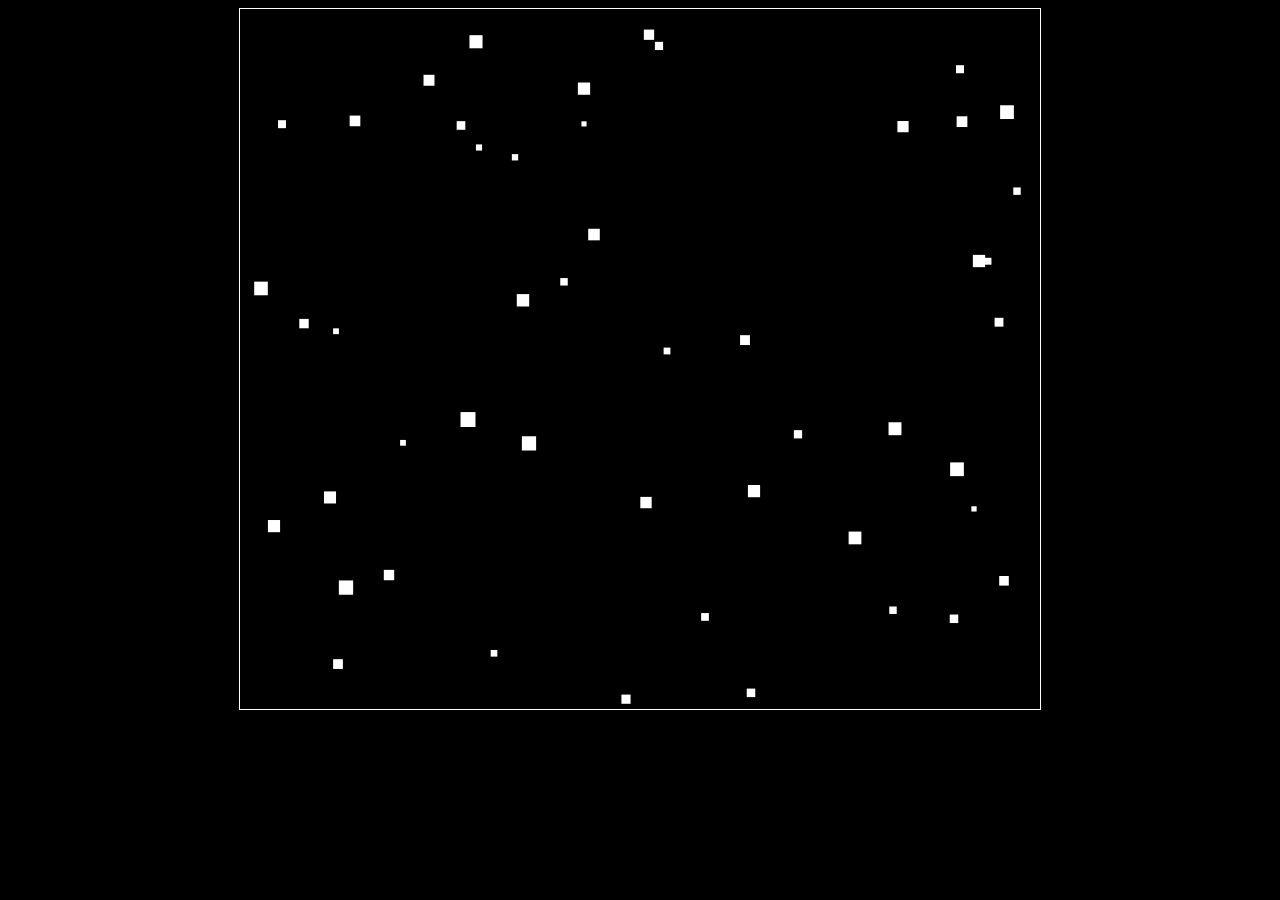
<file: game demo/index.html>
<!DOCTYPE html>
<html lang="en">
<head>
    <meta charset="UTF-8">
    <meta name="viewport" content="width=device-width, initial-scale=1.0">
    <title>Week 1 | Pong Example</title>

    <link rel="stylesheet" href="style.css">

</head>
<body>

    <canvas width="800px" height="700px"></canvas>
    <script src="gameObject.js"></script>
    <script src="game.js"></script>

</body>
</html>
</file>
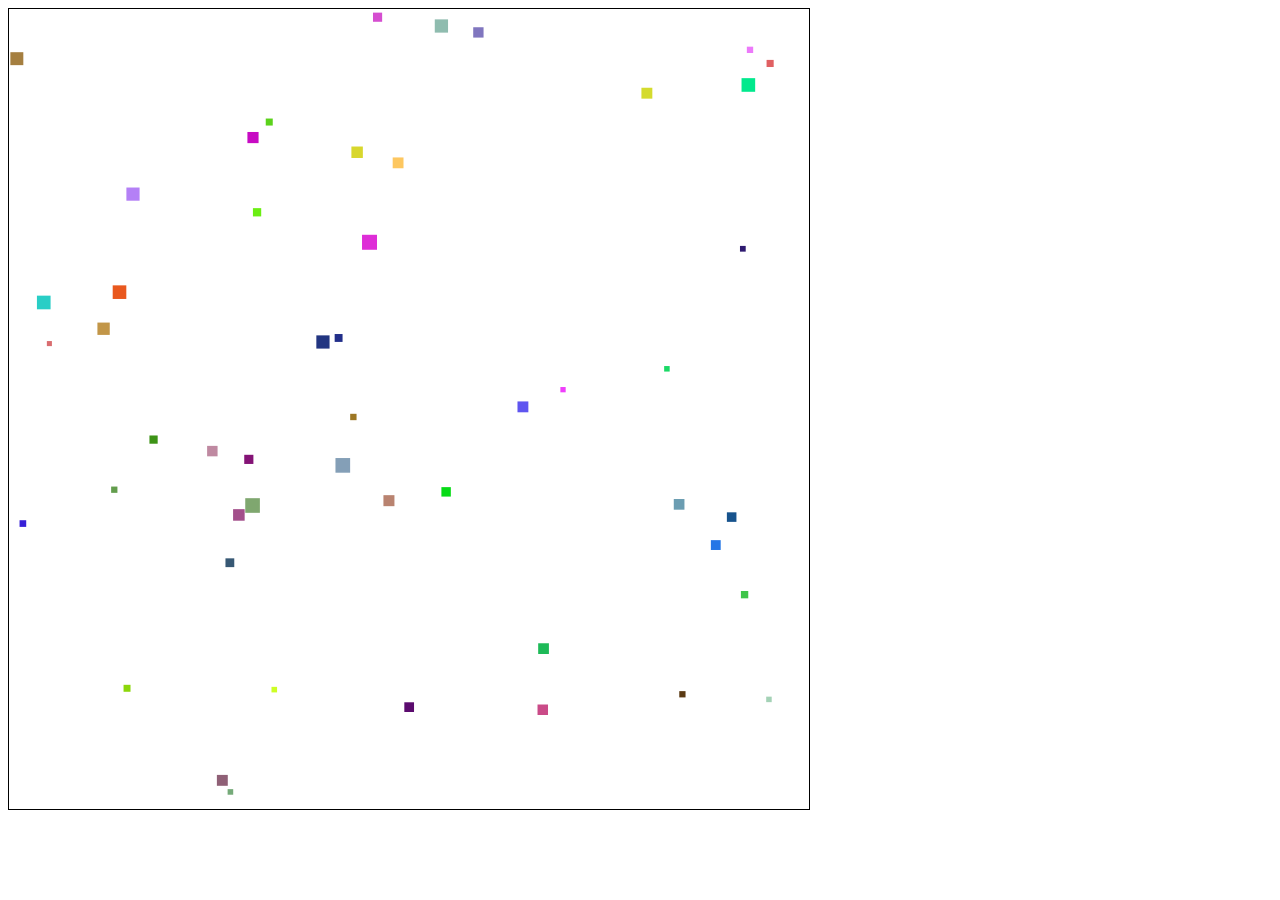
<file: HTML_Canvas_Example/index.html>
<!DOCTYPE html>
<html lang="en">
<head>
    <meta charset="UTF-8">
    <meta http-equiv="X-UA-Compatible" content="IE=edge">
    <meta name="viewport" content="width=device-width, initial-scale=1.0">
    <title>Document</title>
    <style>
        canvas{
            border:1px solid black;
        }
    </style>
</head>
<body>
    <canvas width="800" height="800"></canvas>
    <script src="GameObject.js"></script>
    <script src="game.js"></script>
</body>
</html>
</file>
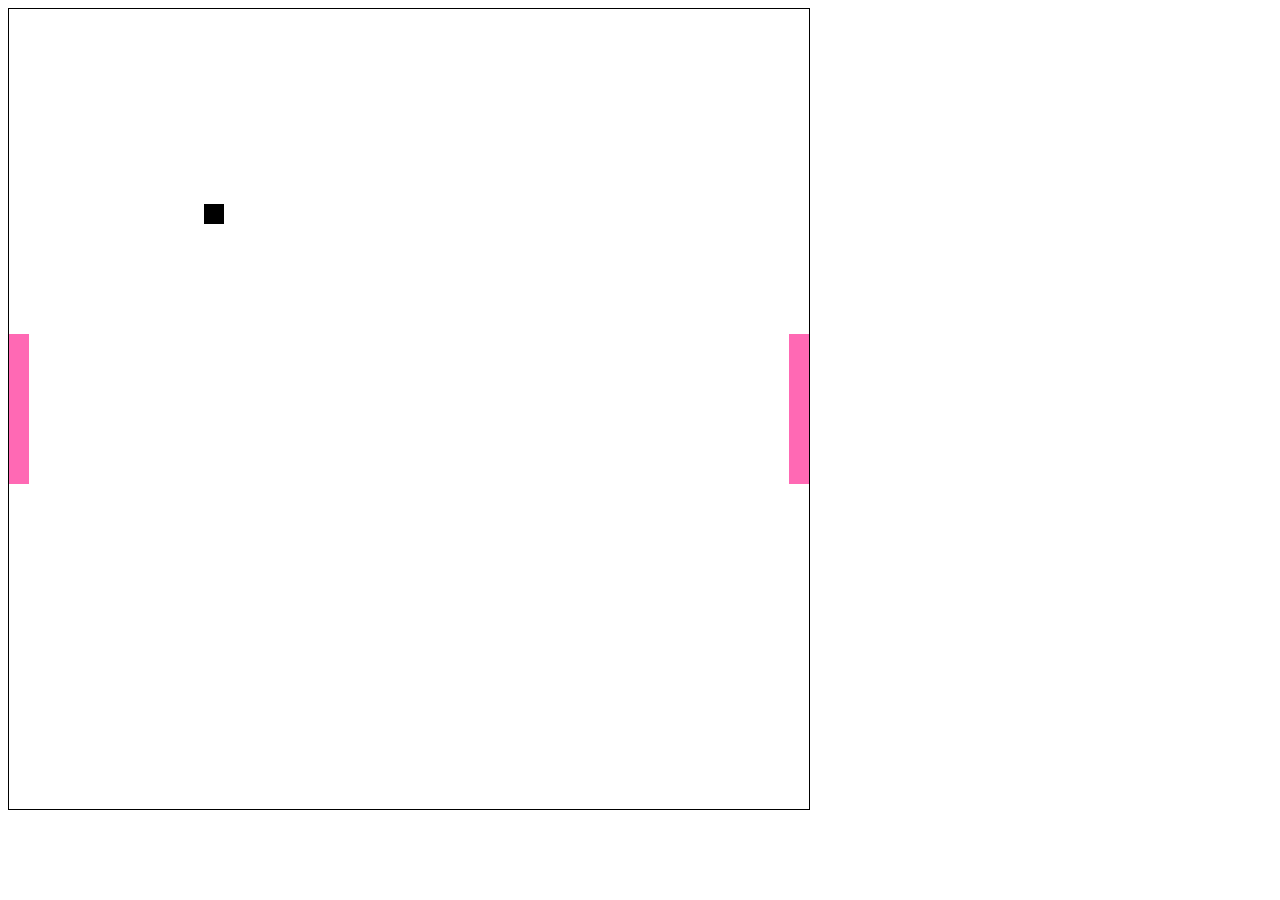
<file: w1/w1_assign/index.html>
<!DOCTYPE html>
<html lang="en">
<head>
    <meta charset="UTF-8">
    <meta http-equiv="X-UA-Compatible" content="IE=edge">
    <meta name="viewport" content="width=device-width, initial-scale=1.0">
    <title>PONG</title>
    <link rel="stylesheet" href="pong.css">
</head>
<body>
    <canvas id="pong" width="800" height="800"></canvas>
    <script src="js/Box.js"></script>
    <script src="js/keyboard.js"></script>
    <script src="js/pong.js"></script>
</body>
</html>
</file>
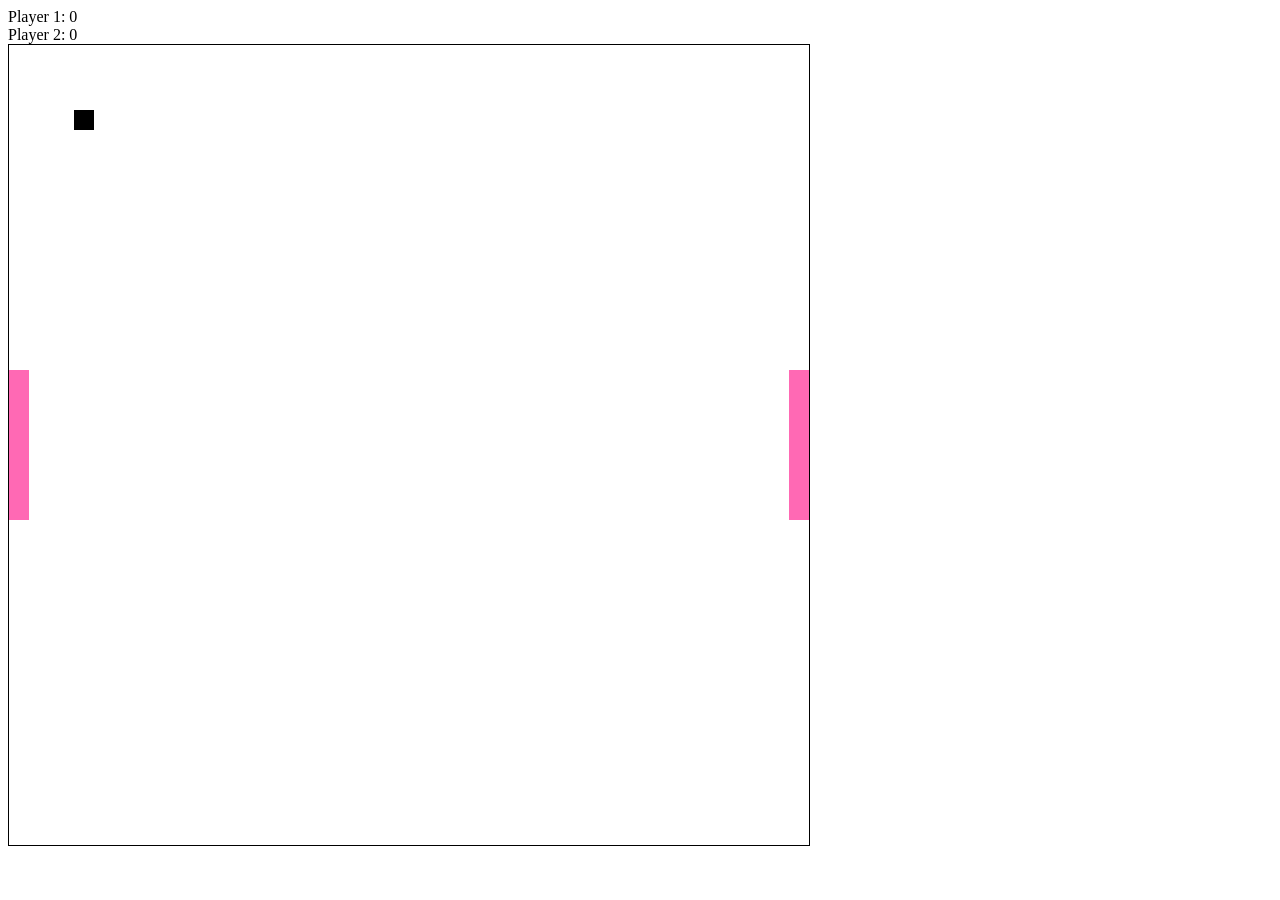
<file: w2/w2_assign/index.html>
<!DOCTYPE html>
<html lang="en">
<head>
    <meta charset="UTF-8">
    <meta http-equiv="X-UA-Compatible" content="IE=edge">
    <meta name="viewport" content="width=device-width, initial-scale=1.0">
    <title>PONG</title>
    <link rel="stylesheet" href="pong.css">
</head>
<body>
    <section id="score"><div></div><div></div><section></section>
    <canvas id="pong" width="800" height="800"></canvas>
    <script src="js/Box.js"></script>
    <script src="js/keyboard.js"></script>
    <script src="js/Player.js"></script>
    <script src="js/pong.js"></script>
</body>
</html>
</file>
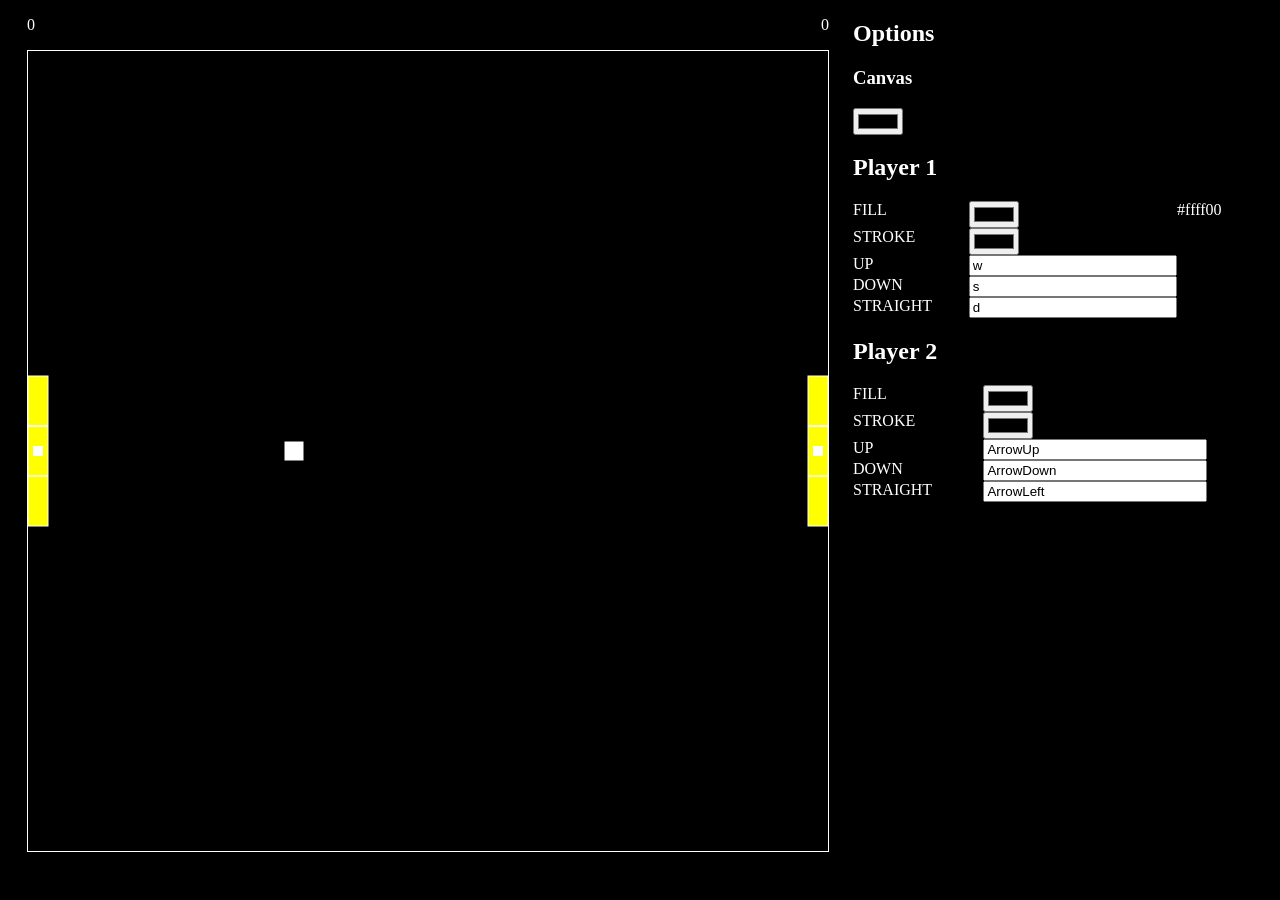
<file: w3/w3_assign/index.html>
<!DOCTYPE html>
<html lang="en">
<head>
    <meta charset="UTF-8">
    <meta http-equiv="X-UA-Compatible" content="IE=edge">
    <meta name="viewport" content="width=device-width, initial-scale=1.0">
    <title>PONG</title>
    <link rel="stylesheet" href="pong.css">
</head>
<body>
    <main>
        <section id="game">
            <div id="score">
                <div>
                    <p class="score">0</p>
                    <!--<p class="anim">0</p>-->
                </div>
                <div>
                    <p class="score">0</p>
                    <!--<p class="anim">0</p>-->
                </div>
            </div>
            <canvas id="pong" width="800" height="800"></canvas>
        </section>
        <section id="options"></div>
            <h2>Options</h2>
            <h3>Canvas</h3><input class="canvasColor" type="color">
            <div class="sides">
                <div class="op">
                    <h2>Player 1</h2><div></div> <div></div>
                    <label>FILL</label><input class="fill" type="color"><div class="output"></div>
                    <label>STROKE</label><input class="stroke" type="color"><div class="output"></div>
                    <label>UP</label><input class="u" type="text" maxlength="1"><div class="output"></div>
                    <label>DOWN</label><input class="d" type="text" maxlength="1"><div class="output"></div>
                    <label>STRAIGHT</label><input class="s" type="text" maxlength="1"><div class="output"></div>
                </div>
                <div class="op">
                    <h2>Player 2</h2> <div></div><div class="output"></div>
                    <label>FILL</label><input class="fill" type="color"><div class="output"></div>
                    <label>STROKE</label><input class="stroke" type="color"><div class="output"></div>
                    <label>UP</label><input class="u" type="text" maxlength="1"><div class="output"></div>
                    <label>DOWN</label><input class="d" type="text" maxlength="1"><div class="output"></div>
                    <label>STRAIGHT</label><input class="s" type="text" maxlength="1"><div class="output"></div>
                </div>
            </div>
        </section>
    </main>
    <script src="js/User.js"></script>
    <script src="js/Box.js"></script>
    <script src="js/keyboard.js"></script>
    <script src="js/pong.js"></script>
    <script src="js/options.js"></script>
    
        
 
</body>
</html>
</file>
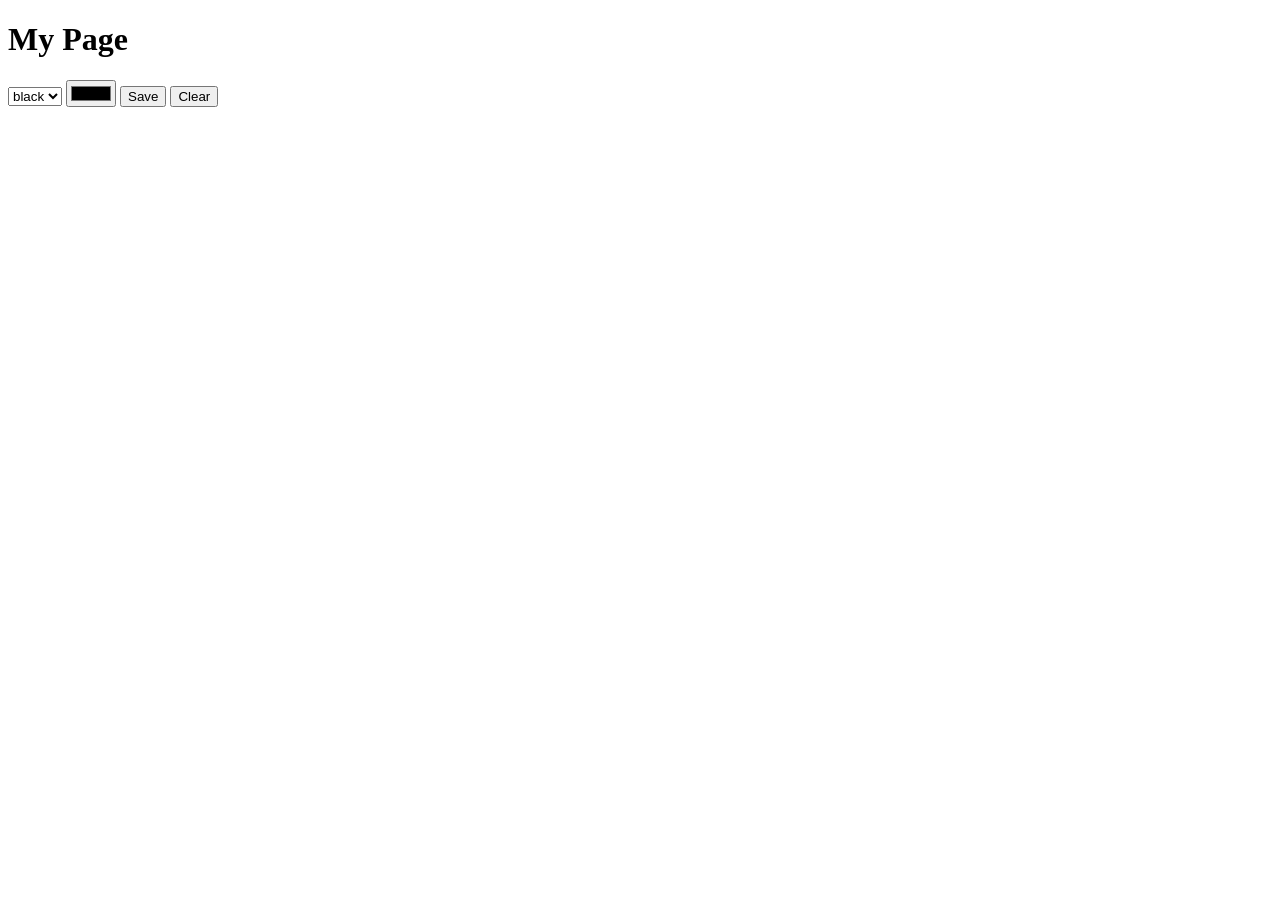
<file: w4/demo/index.html>
<!DOCTYPE html>
<html lang="en">
<head>
    <meta charset="UTF-8">
    <meta name="viewport" content="width=device-width, initial-scale=1.0">
    <title>local storage</title>
</head>
<body>
    <h1>My Page</h1>
    <select>
        <option>black</option>
        <option>white</option>
    </select>
    <input type="color">
    <button>Save</button>
    <button>Clear</button>
    <script>
      
        var bg = document.querySelector('select');
        var body = document.querySelector('body');
        var h1 = document.querySelector('h1');
        var color = document.querySelector('input');
        var buttons = document.querySelectorAll('button');

        var settings = {
            bg: 'white',
            color: 'black',
        }

        if(typeof(Storage) !== "undefined") 
        {
            settings = JSON.parse(localStorage.settings);
           
            body.style.backgroundColor = settings.bg
            h1.style.color = settings.color
            bg.value = settings.bg
            color.value = settings.color
            
        
        }
        else
        {
           
        }
        buttons[0].addEventListener('click', e => {  
           settings.bg = bg.value
           settings.color = color.value

           body.style.backgroundColor = settings.bg
           h1.style.color = settings.color
           localStorage.setItem('settings', JSON.stringify(settings));//JSON is a way of formatting data so that it can be easily converted to a JavaScript object(from copilot).
           console.log(settings)

         
        });
        buttons[1].addEventListener('click', e => {
            localStorage.clear();
        });
        
    </script>
</body>
</html>
</file>
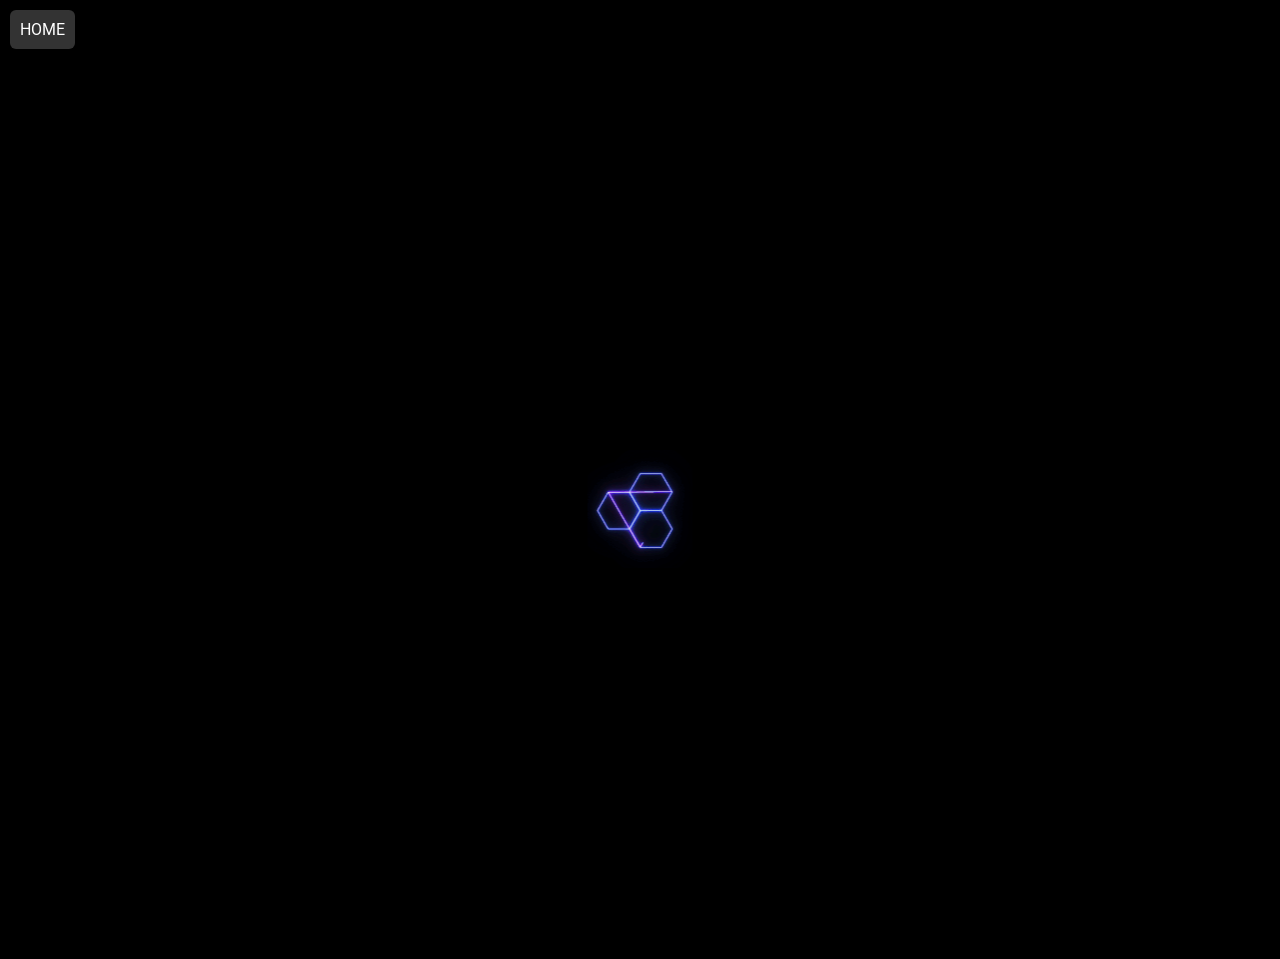
<file: w4/w4_assign/index.html>
<!DOCTYPE html>
<html lang="en">
<head>
    <meta charset="UTF-8">
    <meta http-equiv="X-UA-Compatible" content="IE=edge">
    <meta name="viewport" content="width=device-width, initial-scale=1.0">
    <title>Home</title>
    <link rel="stylesheet" href="css/main.css">
    <link rel="stylesheet" href="css/home.css">
    <script src="https://code.jquery.com/jquery-3.7.0.min.js"></script>
</head>
<body>
    <nav><a href="index.html">HOME</a></nav>
    <main>
        <section class="blank"></section>
        <section id="content">
            <div id="menus">
            </div>
        </section>
        <section class="blank"></section>
    </main>
    <script src="js/User.js"></script>
    <script>
        var menus = document.querySelector(`#menus`);

        //loading icon code
        const loadDiv = document.createElement(`div`);
        loadDiv.setAttribute(`id`, `load`);
        menus.appendChild(loadDiv);
     
        const startMenu = document.createElement(`div`);
        startMenu.setAttribute(`id`, `start`);
        startMenu.style.opacity =`0`;
        
        const startButton = document.createElement(`button`);
        startButton.appendChild(document.createTextNode(`start`));
        startMenu.appendChild(startButton);

        const newMenu = document.createElement(`div`);
        newMenu.setAttribute(`id`, `new-menu`);
        newMenu.style.display = `none`;
        newMenu.style.opacity = `0`;

        const newGameButton = document.createElement(`button`);
        newGameButton.setAttribute(`data-load`, `false`);
        newGameButton.appendChild(document.createTextNode(`New Game`));
        newMenu.appendChild(newGameButton);

        const continueButton = document.createElement(`button`);
        continueButton.setAttribute(`data-load`, `true`);
        continueButton.appendChild(document.createTextNode(`Continue`));
        newMenu.appendChild(continueButton);

        const highScoresButton = document.createElement(`button`);
        highScoresButton.appendChild(document.createTextNode(`High Scores`));
        newMenu.appendChild(highScoresButton);

        var timer = setTimeout(loadStartMenu, 1000);
        function loadStartMenu(){
            $(`#load`).animate({opacity: 0}, 2000, function() {
                menus.removeChild(loadDiv);
                menus.appendChild(startMenu);
                $(`#start`).animate({opacity: 1}, 2000);
            });
        }

        startButton.addEventListener(`click`, (e)=>{
            console.log(`uhhh yes`)
            $(`#start`).animate({opacity: 0}, 1000, function(){
                menus.removeChild(startMenu);
                menus.appendChild(newMenu);
                $(`#new-menu`).animate({opacity: 1}, 1000);
                newMenu.style.display = `block`;
            });
        })

        newGameButton.addEventListener('click', (e) => {
        window.location = `lobby.html?load=${e.target.dataset.load}`;
        });

        continueButton.addEventListener('click', (e) => {
            window.location = `lobby.html?load=${e.target.dataset.load}`;
        });

        highScoresButton.addEventListener('click', (e) => {
            window.location = `hs.html?load=${e.target.dataset.load}`;
        });

    </script>
</body>
</html>
</file>
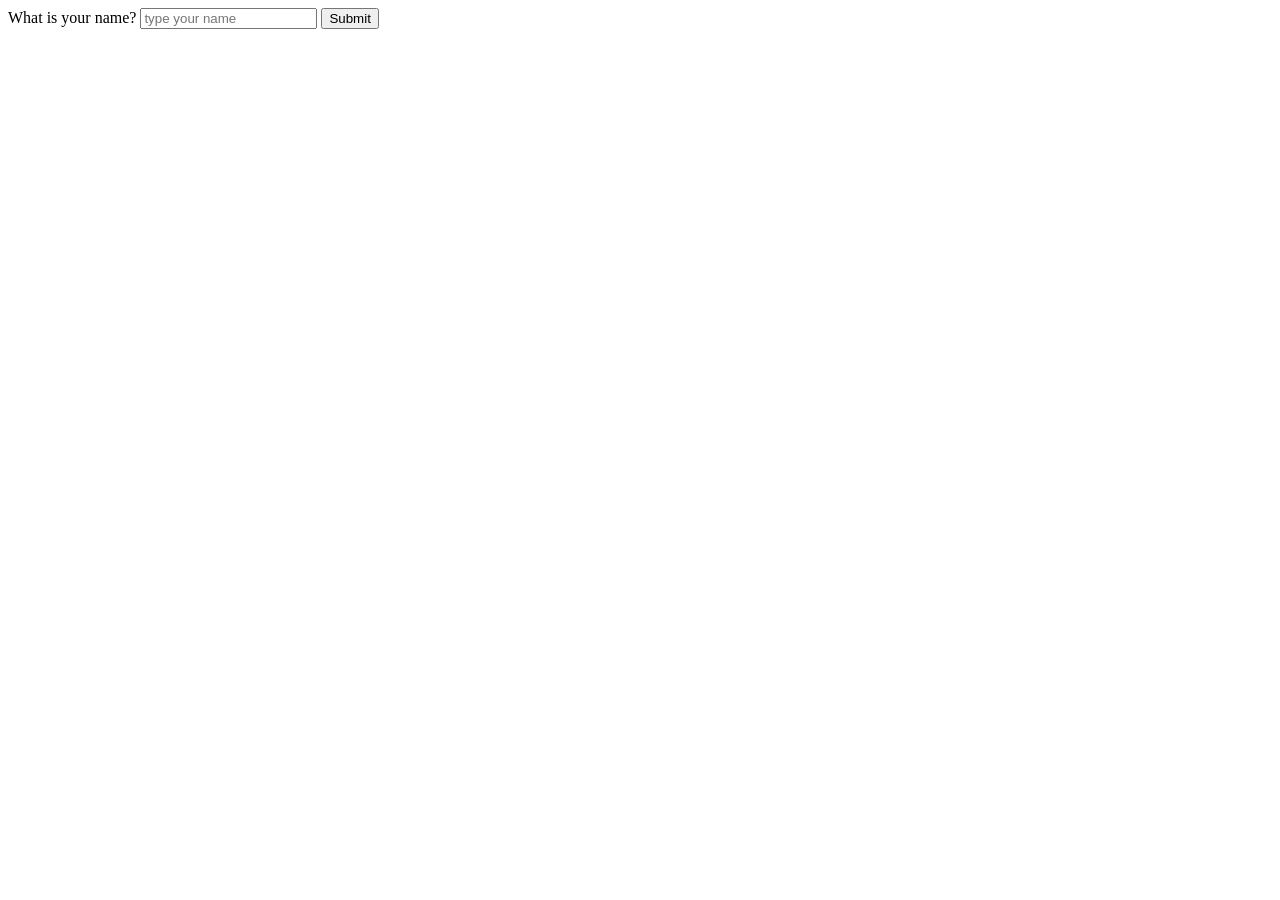
<file: Final/f1.html>
<!DOCTYPE html>
<html lang="en">
<head>
    <meta charset="UTF-8">
    <meta http-equiv="X-UA-Compatible" content="IE=edge">
    <meta name="viewport" content="width=device-width, initial-scale=1.0">
    <title>F1</title>
    <style>
        .output{
            font-family:Arial, Helvetica, sans-serif;
            font-size:64px;
            font-weight:bold;
            display:none;
        }
    </style>
</head>
<body>
    <form>
        <label for="name">What is your name?</label>
        <input type="text" name="name" placeholder="type your name">
        <button id="submit">Submit</button>
    </form>
    <div class="output">
        Bop
    </div>
    <script>
        
        var button = document.querySelector(`button`)
        var input = document.querySelector(`input`)
        var output = document.querySelector(`.output`)
        var form = document.querySelector(`form`)

        //When the button is clicked
        button.addEventListener('click', (e) => {

            //Use RegEx to ensure that there are only letters and spaces in the text box
            var regex = /^[a-zA-Z ]*$/;

            //If there are only letters.
            if (regex.test(input.value)) {

                //hide the form
                form.style.display = 'none'
                
                //change the output color to `#000`
                output.style.color=`#f00`

                //display the output
                output.style.display = "block"

                //add text to the output that says:
                //"Hello, <the typed name>. Welcome to your final exam!"
                output.innerHTML += `<div>` + input.value + ` ` + `Welcome to your final exam!<div>`
            }
            //If there are numbers or special characters display the output
            else {

                output.style.display = "block"

                //add an error message to the output stating: `Please use letters only.`
                output.innerHTML += `<div>Please use letters only<div>`

                //change the output color to `#f00`
                output.style.color='#f00'
            }
            e.preventDefault()
        });
        
    </script>
</body>
</html>
</file>
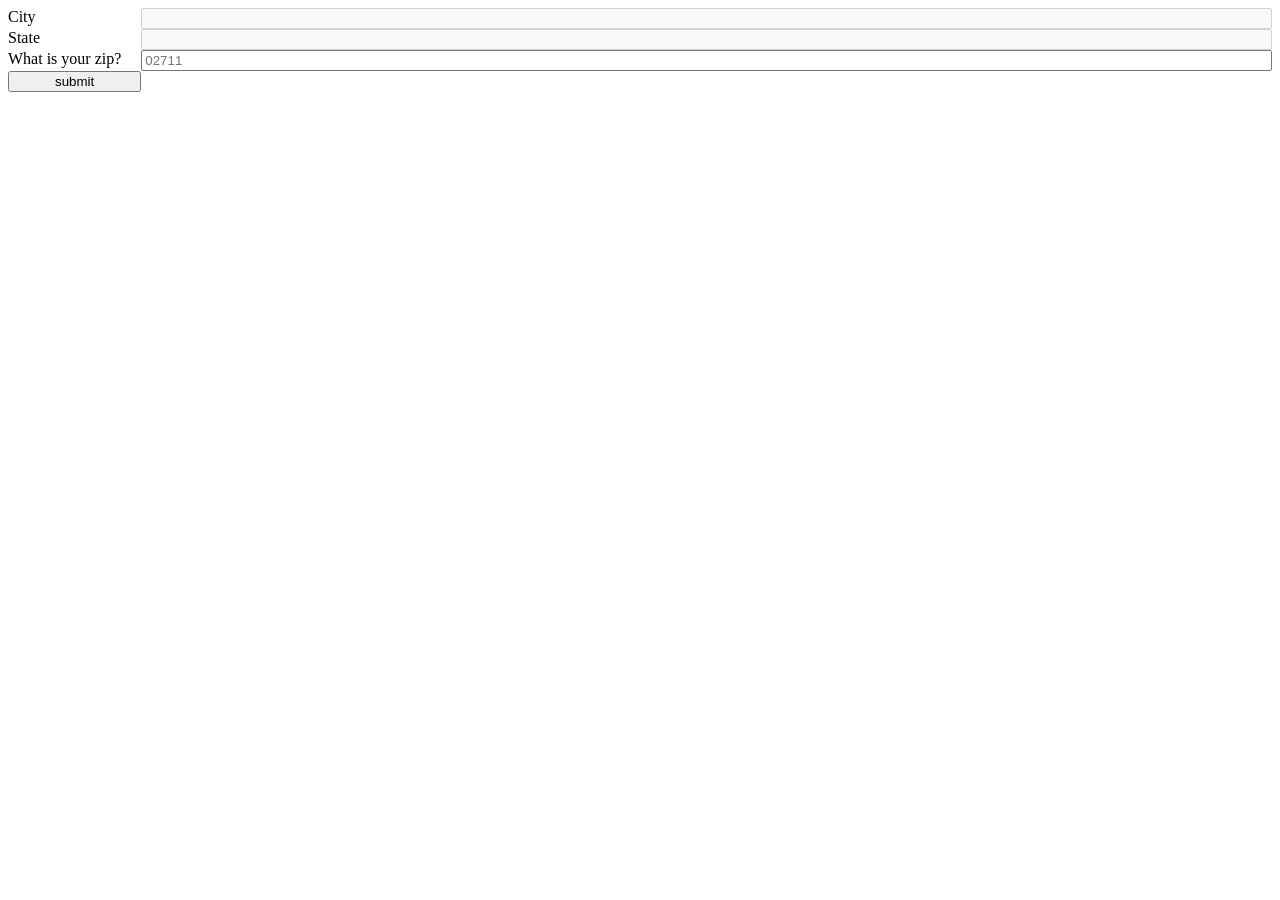
<file: Final/f2.html>
<!DOCTYPE html>
<html lang="en">
<head>
    <meta charset="UTF-8">
    <meta http-equiv="X-UA-Compatible" content="IE=edge">
    <meta name="viewport" content="width=device-width, initial-scale=1.0">
    <title>F1</title>
    <style>
        .output{
            font-family:Arial, Helvetica, sans-serif;
            font-size:64px;
            font-weight:bold;
            display:none;
        }
        form{
            display:grid;
            grid-template-columns: minmax(100px, max-content) auto;
            grid-template-rows: min-content;
        }
        button{
            margin-top:30px;
        }
        label{
            margin-right:20px;
        }
    </style>
</head>
<body>
    <form>
        <label for="city">City</label>
        <input type="text" name="city" id="city" disabled>
        <label for="state">State</label>
        <input type="text" name="state" id="state" disabled>
        <label for="zip">What is your zip?</label>
        <input type="number" name="zip" id="zip" placeholder="02711" maxlenght="5">
        <input type="button" value="submit">
    </form>
    <div class="output">
        Bop
    </div>
    <script>
       
        //Make sure your cors extension is on.
        //query select all the inputs and store them in a list
        var city = document.querySelector(`#city`)
        var state = document.querySelector(`#state`)
        var zip = document.querySelector(`#zip`)

        var list = [
            city.value,
            state.value,
            zip.value
        ]
      

        //add an event listener to the button
        var button = document.querySelector(`input[type=button]`)

        //When the button is clicked
        //call an async function
        button.addEventListener('click', async(e) => {
        
            //fetch a location from `https://geocode.maps.co/search?q=02724+US`
            //(The zip code in the url should come from the zip area in the form field)
            var promise = fetch('https://geocode.maps.co/search?q=02724+US')
            var data = promise.json()

            //console.log the returned data
            console.log(data)

            //You will see a `display_name` that contains a comma separated address. 
            //Use the Array Object's split() method to return an array containing each address item. 
            var list = list.split()
            
            //console.log the new array that was returned from the split() There should be five items in it.
            console.log(list)

            //finally, populate the city and state text boxes with the city and state that are in the new array
            city.innerHTML(``)
            state.innerHTML(``)

        })

    </script>
</body>
</html>
</file>
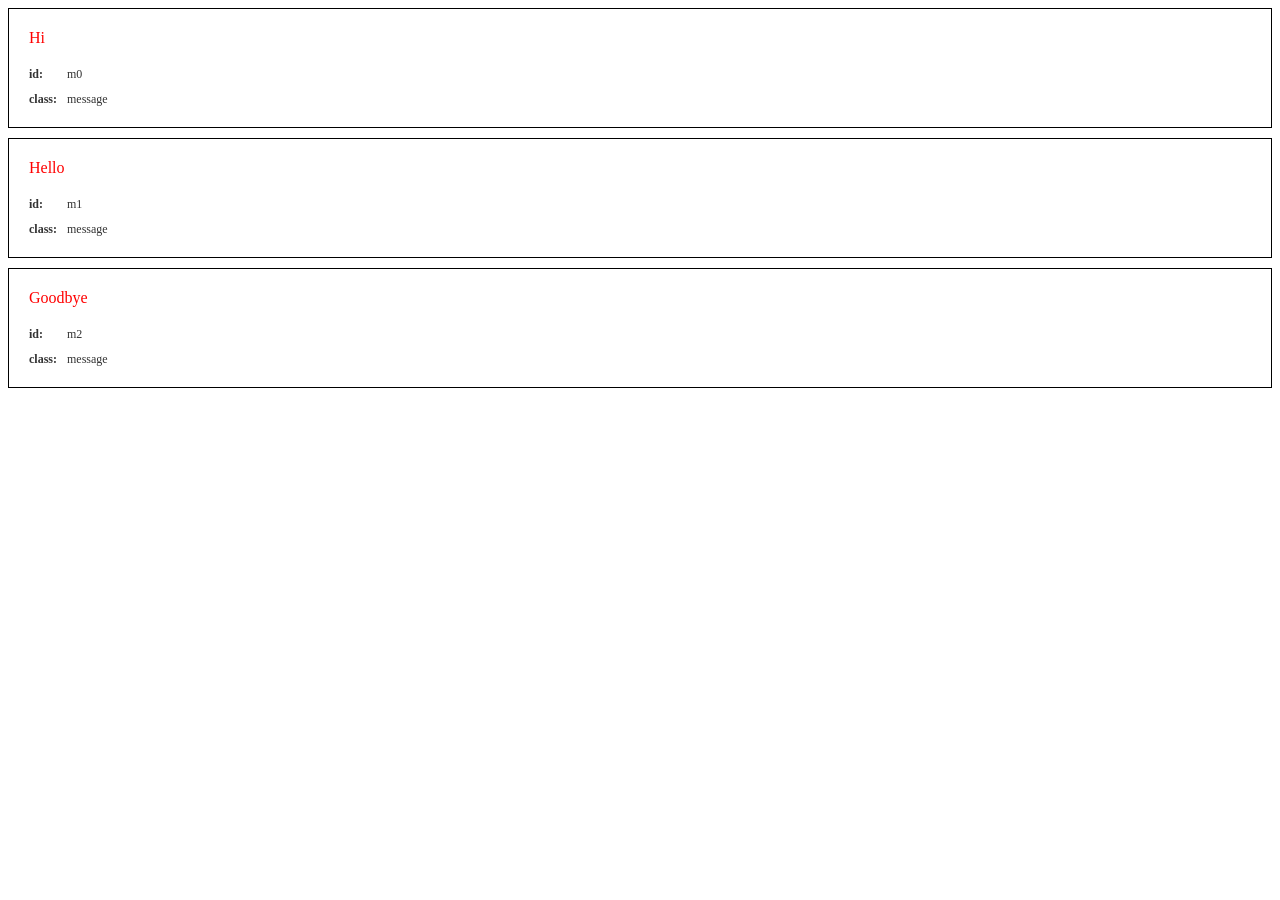
<file: Final/f3.html>
<!DOCTYPE html>
<html lang="en">
<head>
    <meta charset="UTF-8">
    <meta http-equiv="X-UA-Compatible" content="IE=edge">
    <meta name="viewport" content="width=device-width, initial-scale=1.0">
    <title>F1</title>
    <style>
        .basic{
            border: 1px solid black;

        }
        .message{
            border:1px solid black;;
            color:red;
            padding:20px;
            margin:0 0 10px 0;
        }
        .table{
            margin-top:20px;
            display:grid;
            grid-template-columns: min-content auto;
            grid-gap: 10px;
            font-size:12px;
            color:#333;
        }
    </style>
</head>
<body>
    <main>
        
    </main>
    <script>

        var messages = [`Hi`,`Hello`,`Goodbye`];

        
      
        //PART 1 | Declare variables
        //create a `counter` variable that equals 0 

        var counter = 0;

        //create an object called `config` with the following properties
        //* tag = `div`
        //* id = `m`
        //* class = `message`
        //* parent = `main`
        const config = {
            tag: `div`,
            id: `m`,
            class: `message`,
            parent: `main`
        }
    
        //PART 2
        //create a function called addMessage with two parameters:
        //* message=`` 
        //* obj={tag:`p`, id:`p`, class:`basic`, parent:`body`} which will accept the object
        function addMessage(message=``, obj={tag:`p`, id:`p`, class:`basic`, parent:`body`}) {

            const element = document.createElement(obj.tag)

            element.setAttribute('id', obj.id + counter)

            element.setAttribute('class', obj.class)
            
            counter += 1

            element.textContent = message;

            document.querySelector(obj.parent).appendChild(element)
        }

       
        messages.forEach(message => 
        addMessage(message, config));
        
        //The result will be 3 divs with "Hi", "Hello", and "Goodbye"
        //They will also include data automatically inserted by the function below.
    

        /*---------------------DO NOT DELETE-----------------------------*/
        (function display(list){list.forEach(index=>{index.innerHTML += `<div class="table"><div><b>id:</b></div><div>${index.id}</div><div><b>class:</b></div><div>${index.classList[0]}</div></div>`})})(document.querySelectorAll(`.message`));


    

        


    </script>
</body>
</html>
</file>
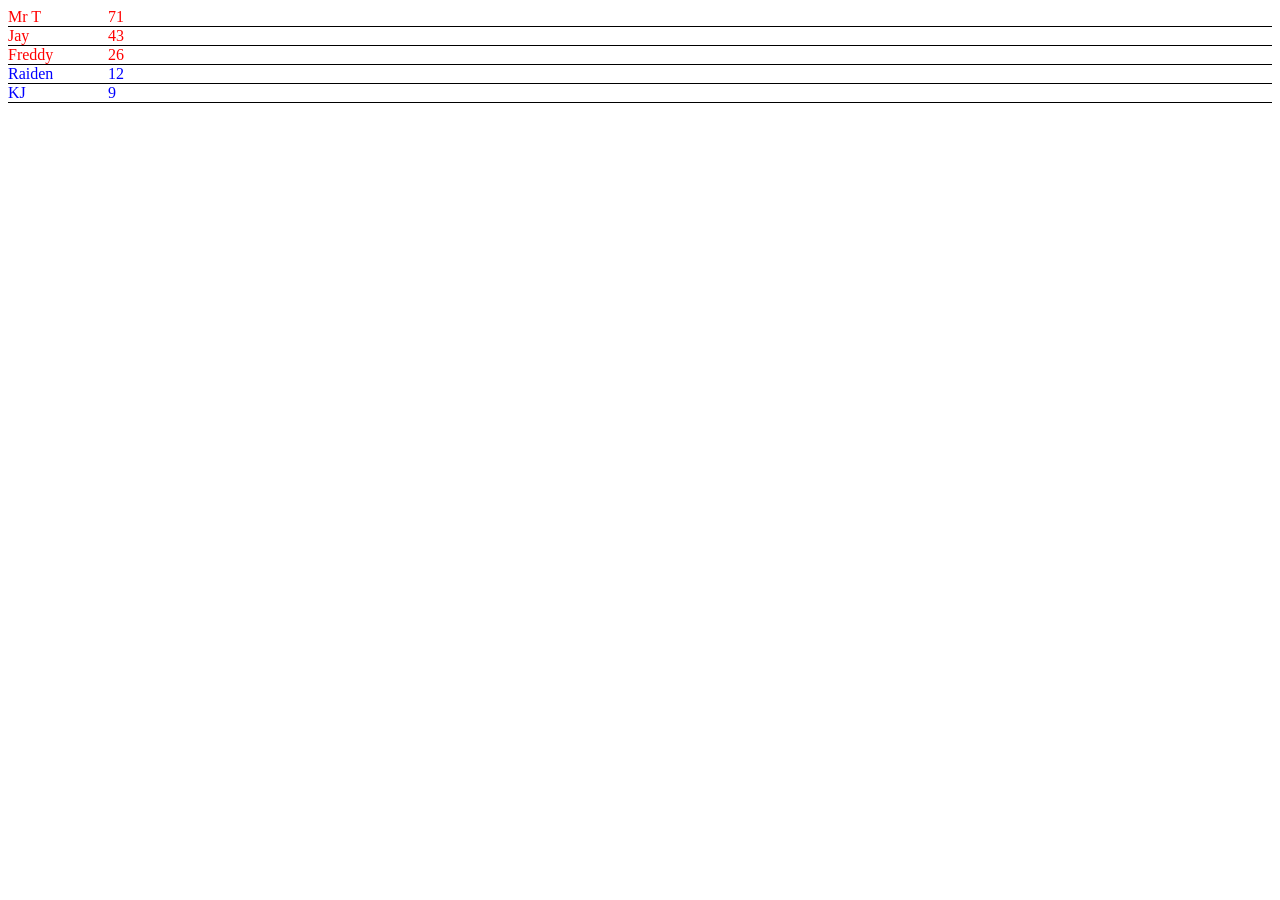
<file: Final/f4.html>
<!DOCTYPE html>
<html lang="en">
<head>
    <meta charset="UTF-8">
    <meta name="viewport" content="width=device-width, initial-scale=1.0">
    <title>F1</title>
    <style>
        .row {
            display: grid;
            grid-template-columns: 100px 100px;
            border-bottom: 1px solid black;
        }
    </style>
</head>
<body>
    <main id="peopleList"></main>
    <script>

        /*
        sort the array in descending order
        This will help https://www.javascripttutorial.net/array/javascript-sort-an-array-of-objects/
        HINT: b.prop-a.prop

        select the <main> element
        loop throught he array
            add a div for each person
            give the row a class of `row` using the setAttribute function
            loop through the properties of the object in the array
            add divs to each row for the name and age properties of each object in the array
            make the names and ages show up in the divs
            Example: 
                Mr T.   71
                Jay     43
                Freddy  26
                etc.
            (The css will format this as a grid)
            
            if an person's age is under 21 make their row text color blue
            otherwise make the row's text color red
       */
      
        var peeps = [
            {name: 'Jay', age: 43},
            {name: 'Freddy', age: 26},
            {name: 'Mr T', age: 71},
            {name: 'Raiden', age: 12},
            {name: 'KJ', age: 9}
        ];

        
        peeps.sort((a, b) => b.age - a.age)

        
        peeps.forEach(person => {

            const row = document.createElement('div')

            row.classList.add('row')

            row.innerHTML = `<div>${person.name}</div><div>${person.age}</div>`

            row.style.color = person.age < 21 ? 'blue' : 'red'

            document.getElementById('peopleList').appendChild(row)
        });
    </script>
</body>
</html>
</file>
<file: game demo/style.css>
body{
    background-color: black;
    display: flex;
    justify-content: center;
}

canvas{
    background-color: black;
    border: 1px solid white;
}
</file>
<file: w1/w1_assign/pong.css>
@charset "UTF-8";

canvas{
    border:1px solid black;
}
</file>
<file: w2/w2_assign/pong.css>
@charset "UTF-8";

canvas{
    border:1px solid black;
}
</file>
<file: w3/w3_assign/pong.css>
@charset "UTF-8";
html{height:100%;}
body{
    min-height:100%; 
    margin:0;
    display:flex; 
    justify-content: center;
    background-color: rgb(0,0,0);
}
main{
    color:white;
    display:flex;
}

#score{
    display:flex;
    justify-content: space-between;
    height:50px;
}
#score div{
    position:relative;
}
#score div p{
    position:absolute;
}
#score div:last-child p{
    text-align: right;
    right:0px;
}
canvas{
    border:1px solid rgb(255,255,255);
}
#options{
    margin-left:24px;
}
#options h2{
    cursor:pointer;
}

.hidden{
    height:0;
    overflow-y:hidden;
}
.op{
    width: 400px;
    color:#ffffff;
    display:grid;
    grid-template-columns: auto auto auto;
    
}
</file>
<file: w4/w4_assign/css/main.css>
@charset "UTF-8";
@import url('https://fonts.googleapis.com/css2?family=Roboto&display=swap');

html, body{
    height:100%;
}
body{
    margin:0;
    min-height:100%;
    /*display:flex;
    justify-content: center;*/
    background-color:#000000;
    color:#ffffff;
    font-family: 'Roboto', sans-serif;
}
main{
    display:grid;
    grid-template-columns: auto 800px auto;
    width:100%;
    height:100%;
    box-sizing:border-box;
}
nav{
    box-sizing: border-box;
    padding:10px;
}
a{
    display:inline-block;
    background-color:#333;
    color:#ffffff;
    text-align:center;
    text-decoration:none;
    font-size:16px;
    padding:10px;
    border-radius:6px;
}
a:link, a:visited{
    background-color:#333;
}
a:hover, a:active{
    background-color:#666;
}
</file>
<file: w4/w4_assign/css/home.css>
@charset "UTF-8";

#content{
    display:flex;
    border:1px solid black;
    box-sizing: border-box;
    justify-content: center;
    align-items: center;
    width:100%;
}
#content #holder{
    height:90%;
    width:90%;
    background-color:gray;
    position:relative;
    display:flex;
    justify-content: center;
    align-items: center;
    
}
#content #menus{
    position: relative;
}
#content #start {
    position:absolute;
    z-index: 1;
    width:100px;
    height:100px;
    left:0px;
    top:0px;
    background-color:rgba(171, 255, 46, .5);
    display:flex;
    flex-direction: column;
    align-items: center;
    transform:translate(-50%,-50%);
}
#content #start-options{
    position:absolute;
    z-index: 2;
    width:100px;
    height:100px;
    background-color:rgba(255, 0, 255, 0.5);
    left:0px;
    top:0px;
    display:flex;
    flex-direction: column;
    align-items: center;
    transform:translate(-50%,-50%);
}

#content #load{
    mix-blend-mode: screen;
    position:absolute;
    z-index: 3;
    background: url('../images/load.gif') no-repeat -51px -43px;
	width: 105px;
	height: 118px;
    left:0px;
    top:0px;
    display:flex;
    flex-direction: column;
    align-items: center;
    /*border:1px solid pink;*/
    transform:translate(-50%,-50%);
}
</file>
